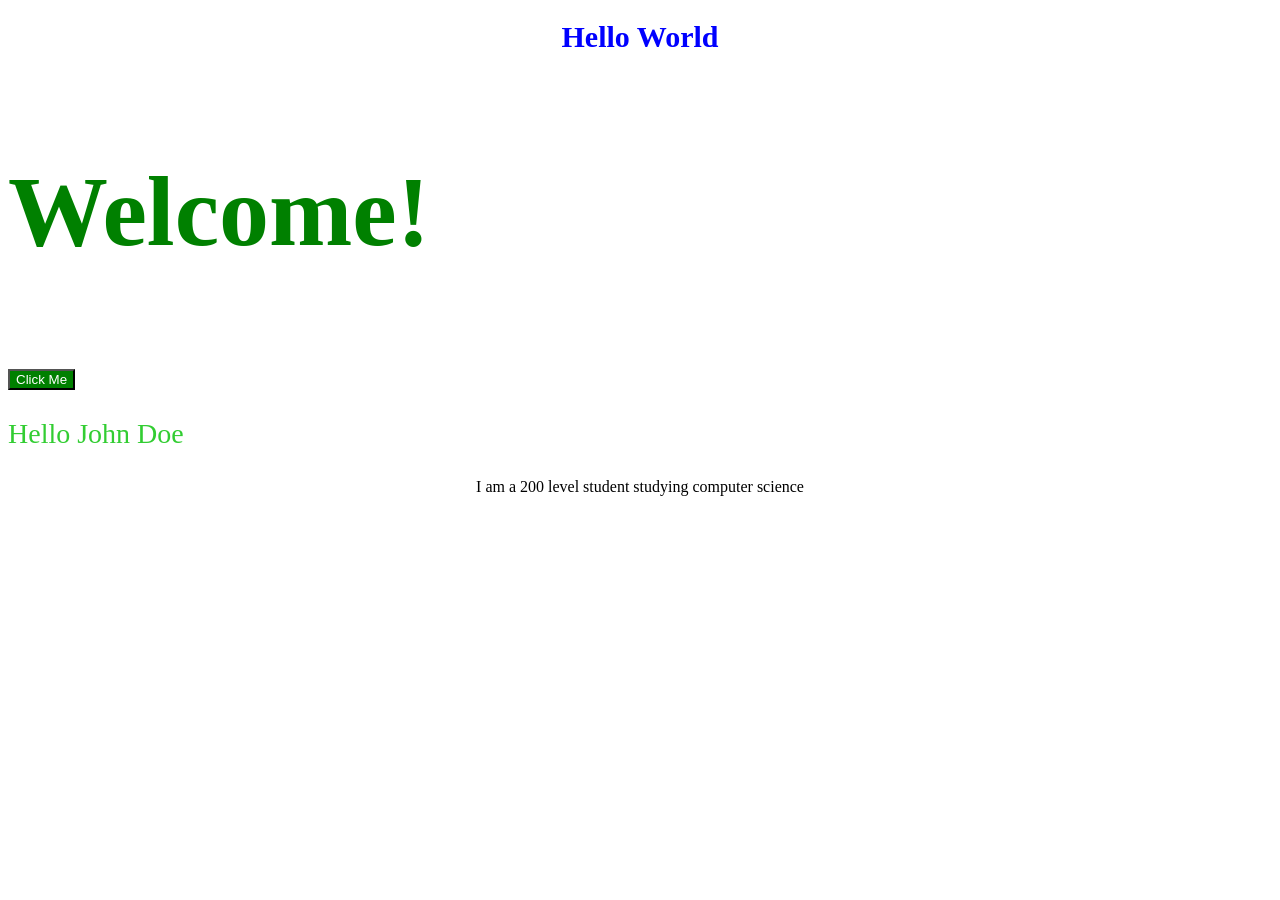
<file: index.html>
<!doctype html>
<html lang="en">
  <head>
    <meta charset="UTF-8" />
    <meta name="viewport" content="width=device-width, initial-scale=1.0" />
    <title>Document</title>
    <link rel="stylesheet" href="./index.css" />
    <style>
      h1 {
        color: blue;
      }
      button {
        background-color: green;
        color: white;
      }
    </style>
  </head>
  <body>
    <h1 id="heading">Hello World</h1>
    <p id="message" class="blue">Welcome!</p>

    <button id="btn">Click Me</button>
    <p id="pr">Hello John Doe</p>
    <div id="coursera">I am a 200 level student studying computer science</div>

    <script src="script.js"></script>
  </body>
</html>
</file>
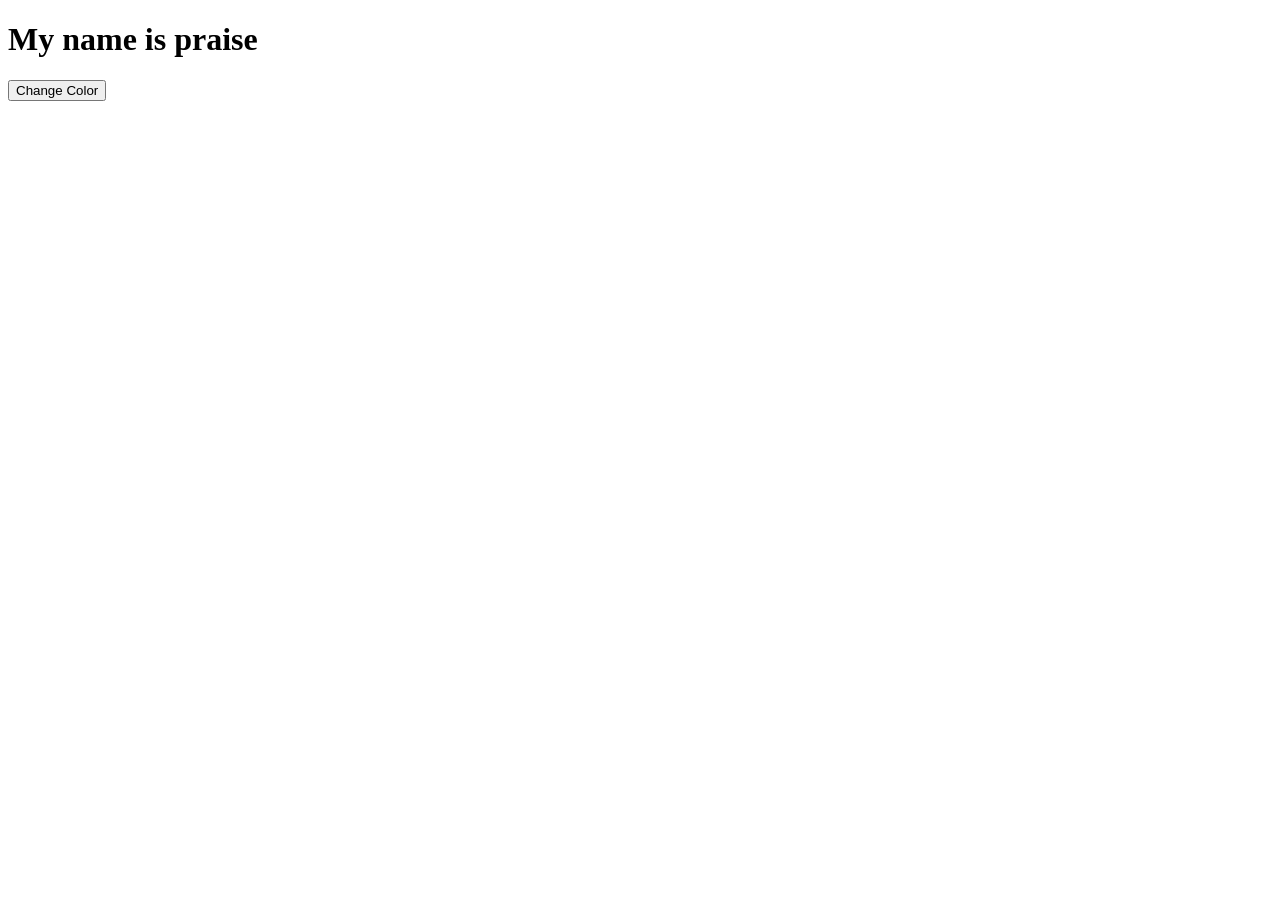
<file: Try.html>
<!doctype html>
<html lang="en">
  <head>
    <meta charset="UTF-8" />
    <meta name="viewport" content="width=device-width, initial-scale=1.0" />
    <title>Document</title>
    <link rel="stylesheet" href="./Try.css" />
  </head>
  <body>
    <h1 id="heading">My name is praise</h1>
    <button id="btn">Change Color</button>

    <script>
      let head = document.getElementById("heading");
      let butt = document.getElementById("btn");

      //   butt.addEventListener("click", () => {
      //     head.classList.toggle("blue");
      //   });

      butt.addEventListener("click", () => {
        if (head.classList.contains("blue")) {
          head.classList.remove("blue");
          head.classList.add("red");
        } else {
          head.classList.add("blue");
          head.classList.remove("red");
        }
      });
    </script>
  </body>
</html>
</file>
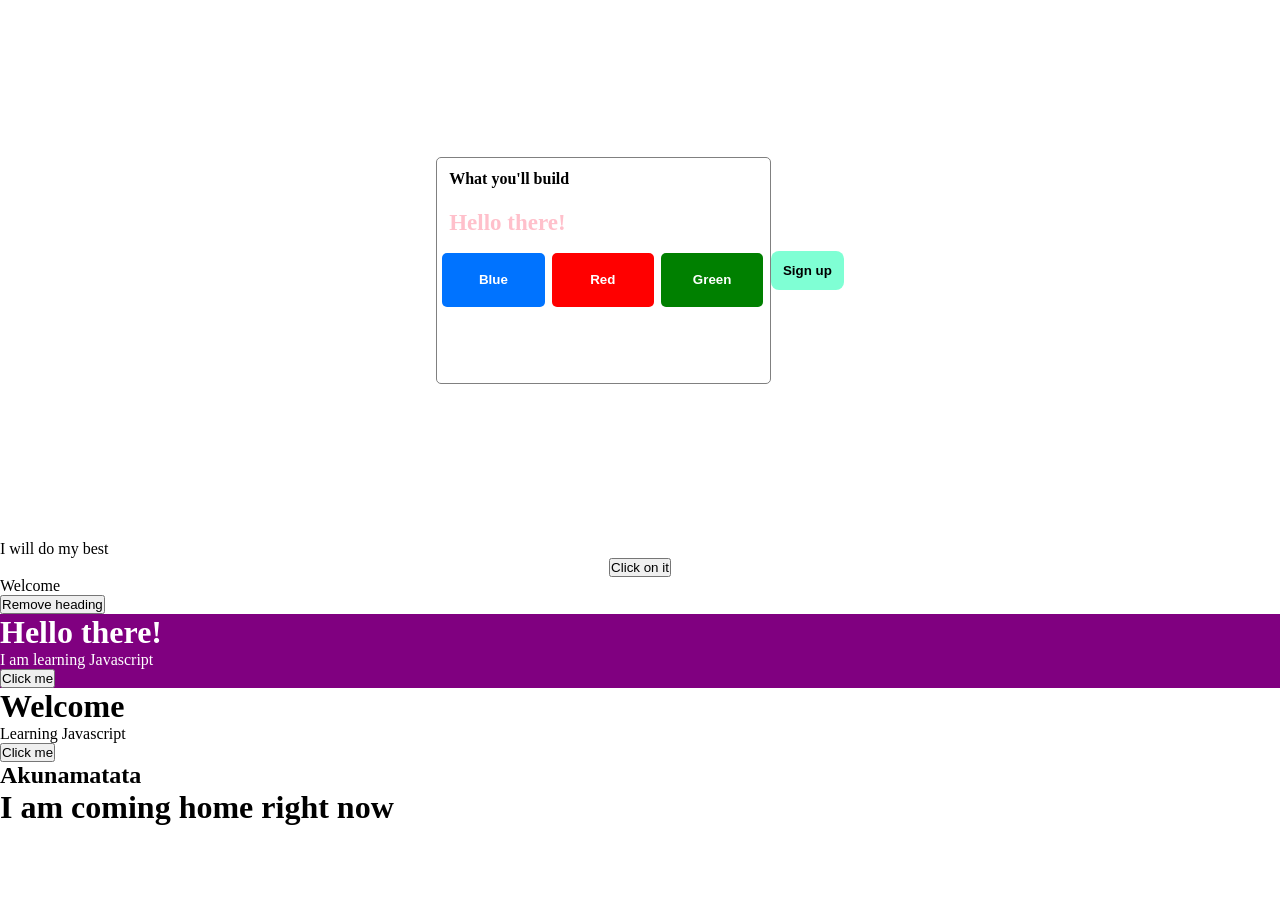
<file: project1/pro.html>
<!doctype html>
<html lang="en">
  <head>
    <meta charset="UTF-8" />
    <meta name="viewport" content="width=device-width, initial-scale=1.0" />
    <title>Document</title>
    <link rel="stylesheet" href="./pro.css" />
  </head>
  <body>
    <div class="align">
      <div class="box">
        <div id="head">What you'll build</div>
        <div id="content">Hello there!</div>
        <div style="margin-top: 12px; display: flex; padding: 5px; gap: 7px">
          <button id="mainBox">Blue</button>
          <button id="mainBox1">Red</button>
          <button id="mainBox2">Green</button>
        </div>
      </div>
      <button id="btt">Sign up</button>
    </div>
    <div id="message1">I will do my best</div>
    <div style="display: flex; justify-content: center; align-items: center">
      <button id="click">Click on it</button>
    </div>
    <div id="wel">Welcome</div>
    <button id="bt">Remove heading</button>

    <div id="container">
      <h1>Hello there!</h1>
      <p>I am learning Javascript</p>
      <button>Click me</button>
    </div>

    <div id="container1">
      <h1>Welcome</h1>
      <p>Learning Javascript</p>
      <button>Click me</button>
    </div>
    <script src="script.js"></script>
  </body>
</html>
</file>
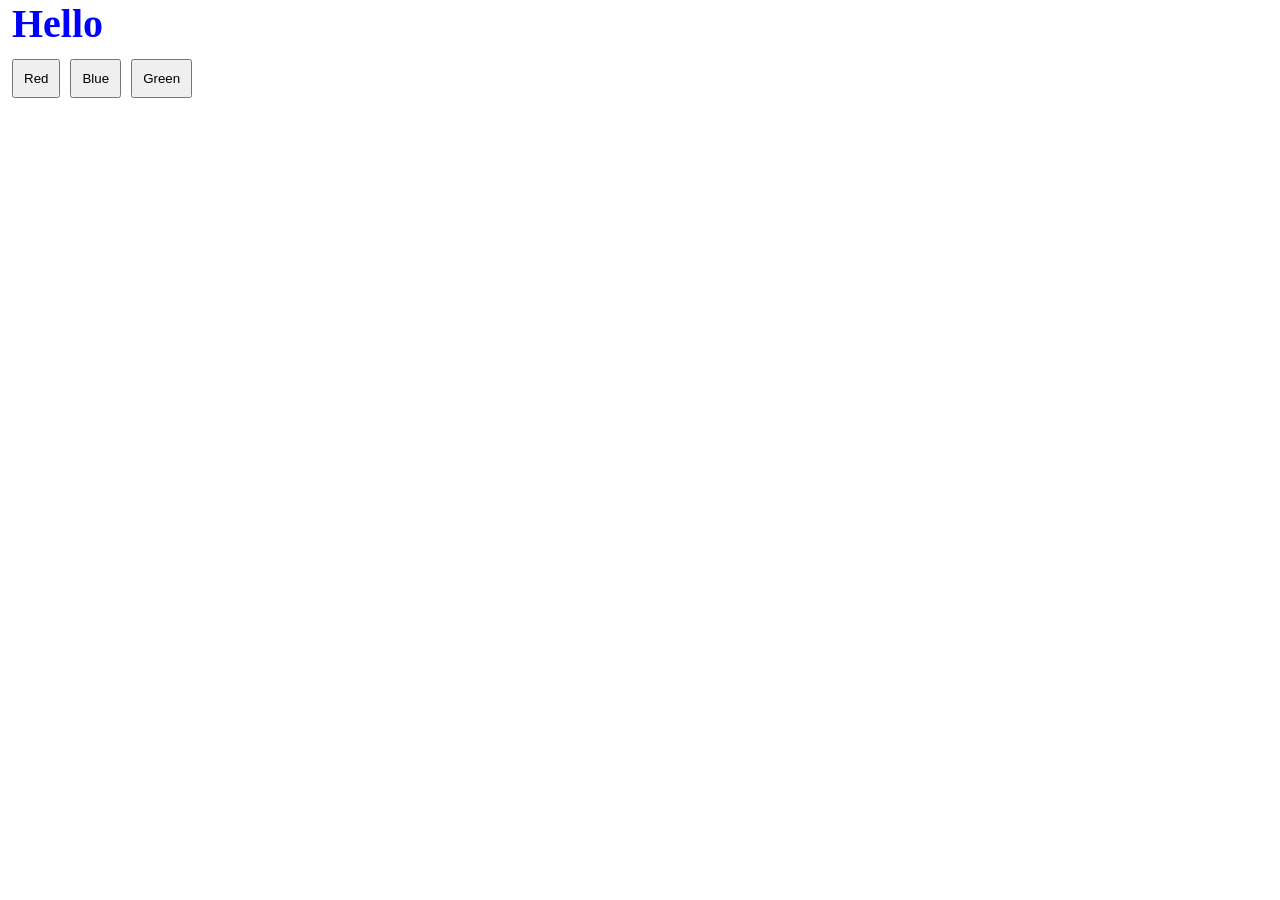
<file: project2/pro.html>
<!doctype html>
<html lang="en">
  <head>
    <meta charset="UTF-8" />
    <meta name="viewport" content="width=device-width, initial-scale=1.0" />
    <title>Document</title>
    <link rel="stylesheet" href="./pro.css" />
  </head>
  <body style="padding-left: 12px">
    <h1 id="header">Hello</h1>
    <div id="container">
      <button id="red">Red</button>
      <button id="blue">Blue</button>
      <button id="green">Green</button>
    </div>
    <script src="./script.js"></script>
  </body>
</html>
</file>
<file: index.css>
.boy {
  color: red;
  font-weight: bold;
  font-size: 100px;
}
.blue {
  color: green;
}
.highlight {
  color: green;
}
</file>
<file: Try.css>
.blue {
  color: blue;
}
.red {
  color: red;
}
</file>
<file: project1/pro.css>
* {
  margin: 0;
  padding: 0;
}
.align {
  width: 100%;
  height: 60vh;
  display: flex;
  justify-content: center;
  align-items: center;
}
.box {
  width: 26%;
  height: 25vh;
  border: 1px solid grey;
  border-radius: 5px;
}
.bold {
  font-weight: bold;
  padding: 12px;
}
.second {
  font-weight: bold;
  font-size: 23px;
  padding-left: 12px;
  padding-top: 10px;
  color: pink;
}

.space {
  display: flex;
  gap: 5px;
}
.blue {
  width: 8vw;
  height: 6vh;
  padding: 7px;
  background-color: rgb(0, 115, 255);
  color: white;
  font-weight: bold;
  border: none;
  border-radius: 5px;
}
.red {
  width: 8vw;
  height: 6vh;
  padding: 7px;
  background-color: red;
  color: white;
  font-weight: bold;
  border: none;
  border-radius: 5px;
}
.green {
  width: 8vw;
  height: 6vh;
  padding: 7px;
  background-color: Green;
  color: white;
  font-weight: bold;
  border: none;
  border-radius: 5px;
}
.but1 {
  border-radius: 8px;
  font-weight: bold;
  border: none;
  background-color: aquamarine;
}
.new {
  display: flex;
  justify-content: flex-end;
}
</file>
<file: project2/pro.css>
* {
  margin: 0;
  padding: 0;
}

.hey {
  color: blue;
  font-size: 40px;
}
.contain {
  margin-top: 12px;
  display: flex;
  gap: 10px;
  border: none;
}
.contain button {
  padding: 10px;
}
</file>
